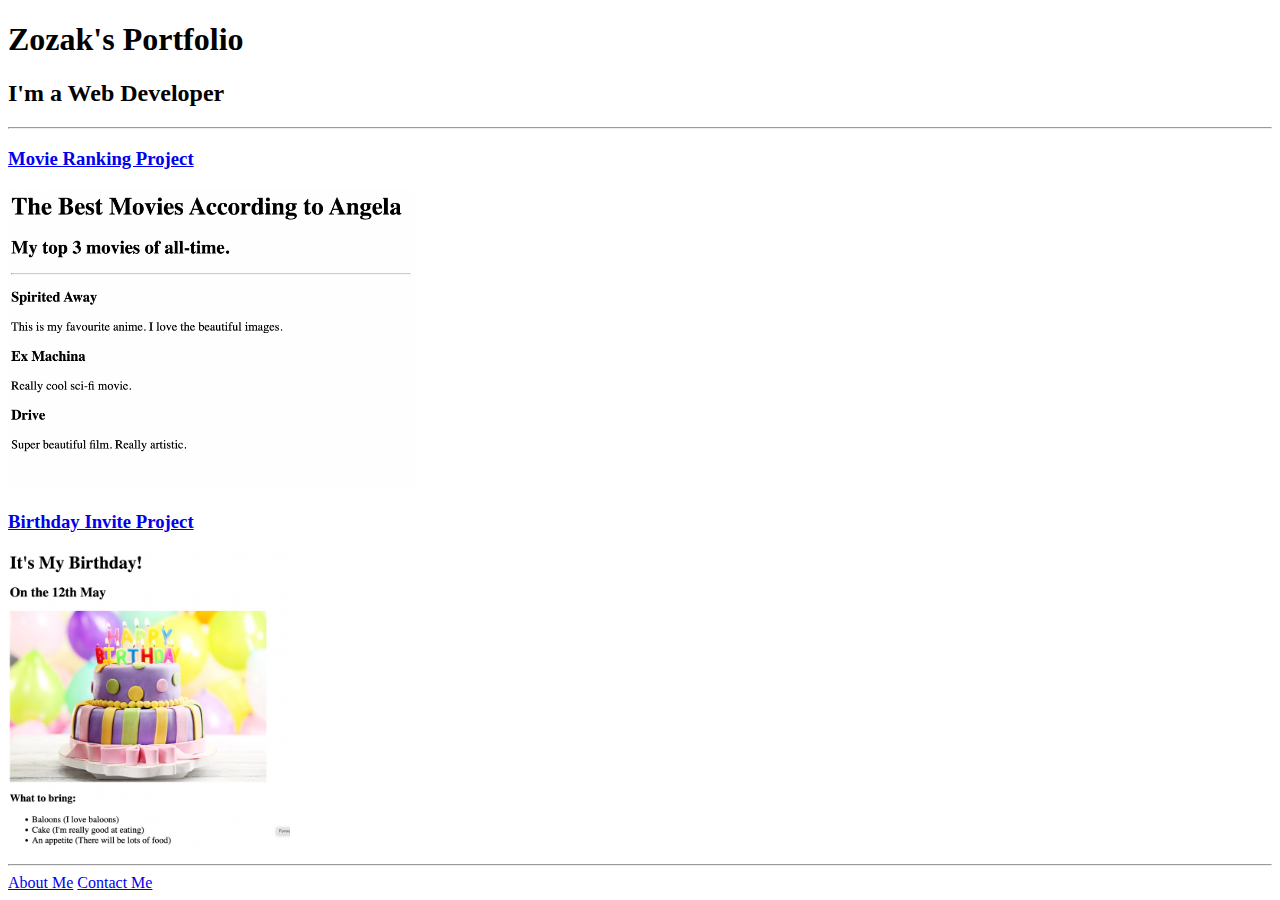
<file: 4.3 HTML Porfolio Project/index.html>
<!-- TODO 1: Create the HTML Boilerplate -->
<!DOCTYPE html>
<html lang="en">
  <head>
    <meta charset="UTF-8" />
    <meta http-equiv="X-UA-Compatible" content="IE=edge" />
    <meta name="viewport" content="width=device-width, initial-scale=1.0" />
    <title>Zozak's Portfolio</title>
  </head>
  <body>
    <h1>Zozak's Portfolio</h1>
    <h2>I'm a Web Developer</h2>
    <hr />
    <a href="./public/movie-ranking.html">
      <h3>Movie Ranking Project</h3>
    </a>
    <img
      src="./assets/images/movie-ranking.png"
      alt="movie-ranking"
      height="300"
    />
    <a href="./public/birthday-invite.html">
      <h3>Birthday Invite Project</h3>
    </a>
    <img
      src="./assets/images/birthday-invite.png"
      alt="birthday-invite"
      height="300"
    />
    <hr />
    <a href="./public/about.html">About Me</a>
    <a href="./public/contact.html">Contact Me</a>
  </body>
</html>
</file>
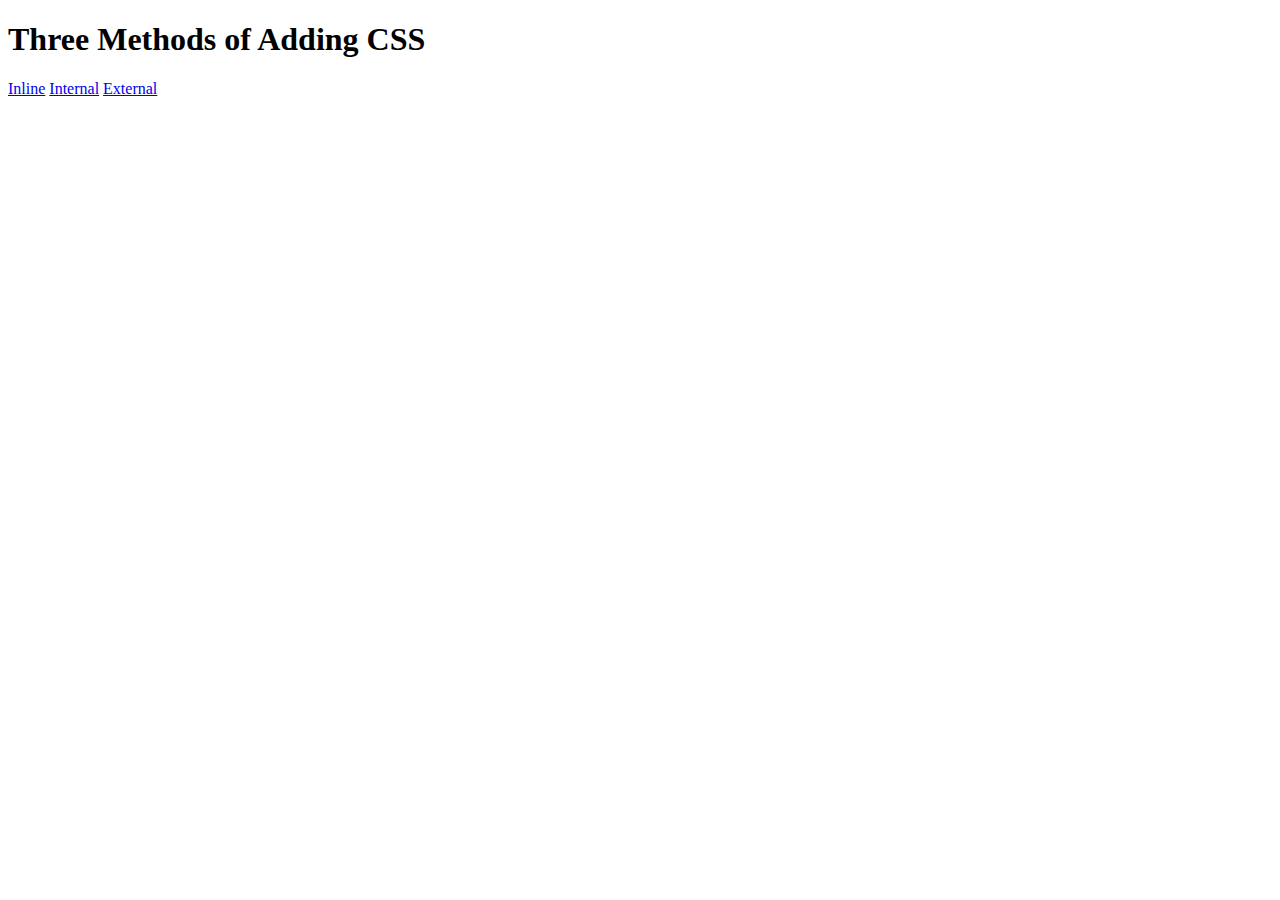
<file: 5.1. Adding CSS/index.html>
<!DOCTYPE html>
<html lang="en">
  <head>
    <meta charset="UTF-8" />
    <title>Adding CSS</title>
  </head>

  <body>
    <h1>Three Methods of Adding CSS</h1>
    <!-- Create 3 Links to The 3 Webpages: inline, internal and external -->
    <a href="./inline.html">Inline</a>
    <a href="./internal.html">Internal</a>
    <a href="./external.html">External</a>
  </body>
</html>
</file>
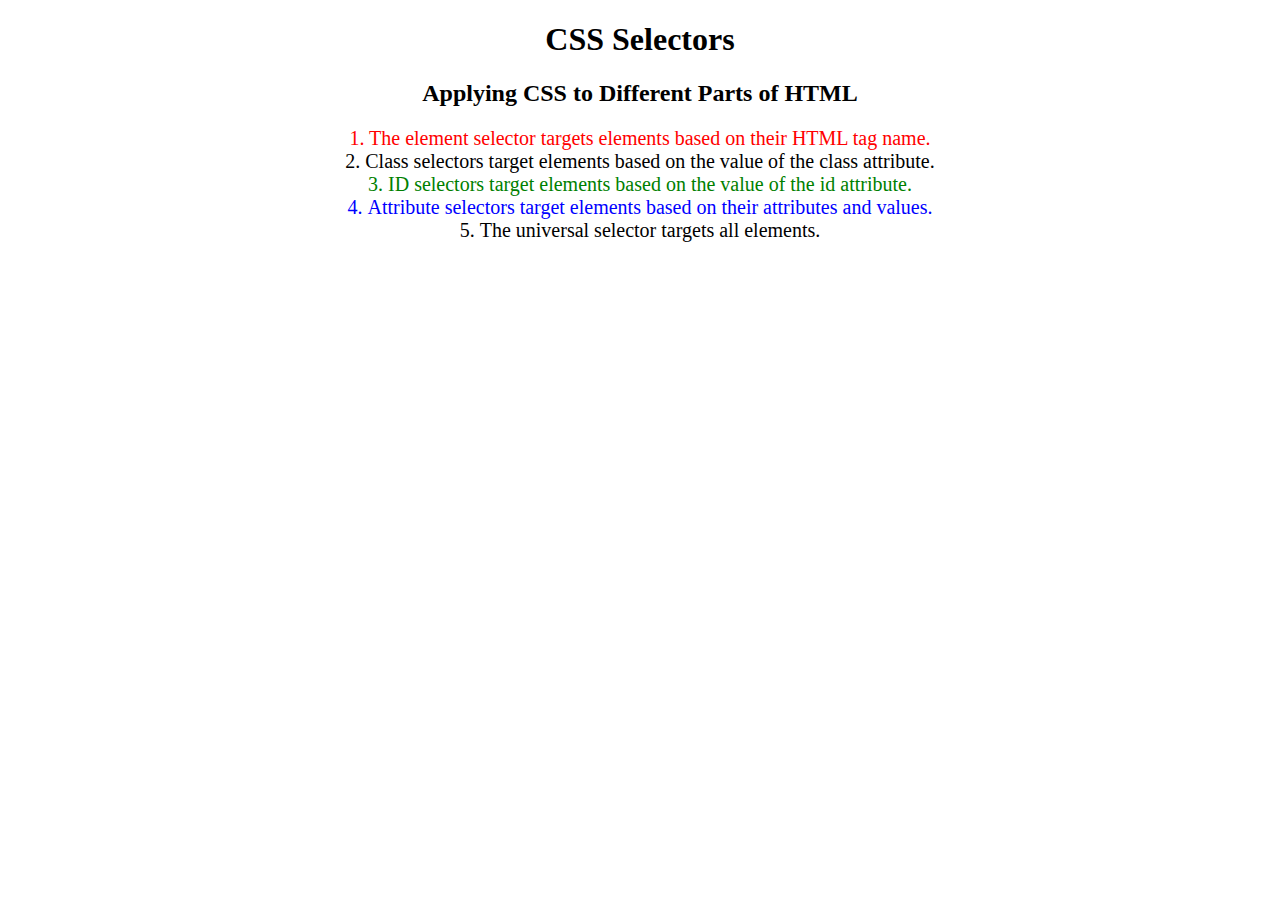
<file: 5.3 CSS Selectors/index.html>
<!DOCTYPE html>
<html lang="en">
  <head>
    <meta charset="UTF-8" />
    <title>CSS Selectors</title>
    <link rel="stylesheet" href="./style.css" />
  </head>

  <body>
    <h1>CSS Selectors</h1>
    <h2>Applying CSS to Different Parts of HTML</h2>
    <p class="note">
      1. The element selector targets elements based on their HTML tag name.
    </p>

    <ol>
      <li class="note" value="2">
        Class selectors target elements based on the value of the class
        attribute.
      </li>

      <li class="note" id="id-selector-demo" value="3">
        ID selectors target elements based on the value of the id attribute.
      </li>

      <li class="note" value="4">
        Attribute selectors target elements based on their attributes and
        values.
      </li>

      <li class="note" value="5">
        The universal selector targets all elements.
      </li>
    </ol>
  </body>
</html>
</file>
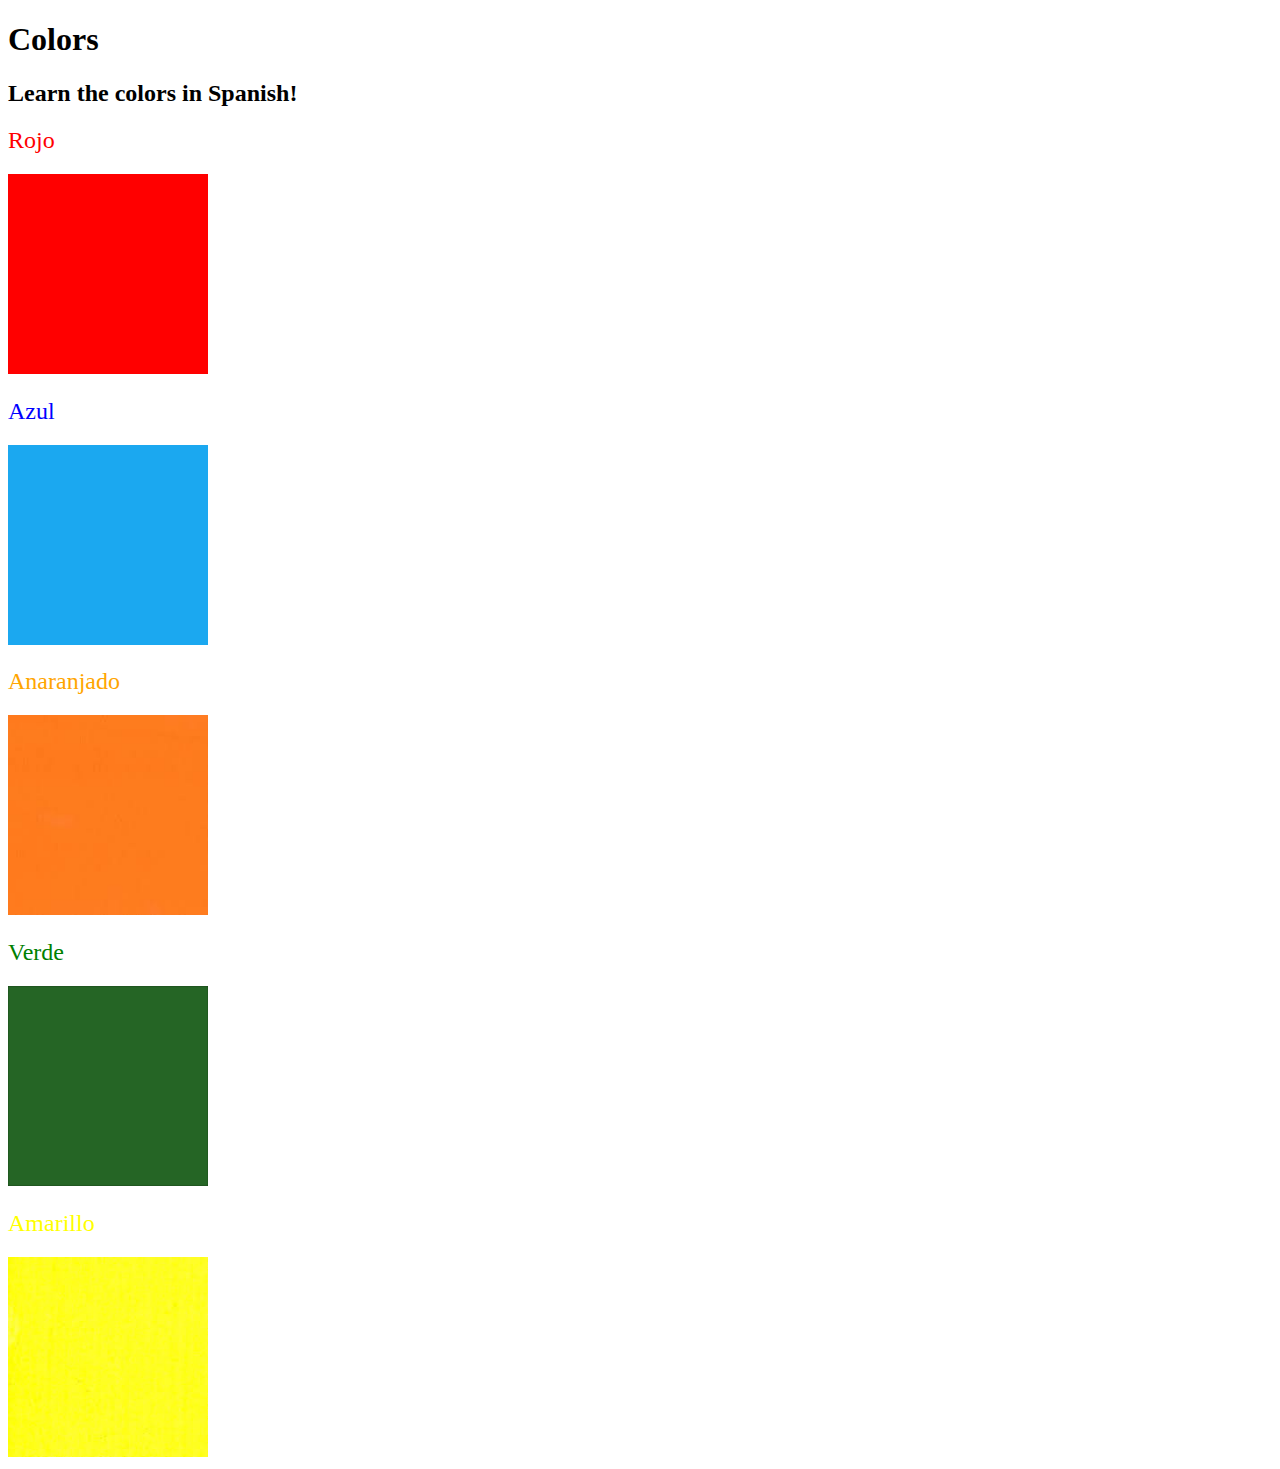
<file: 5.4 Color Vocab Project/index.html>
<!DOCTYPE html>
<html lang="en">

<head>
  <meta charset="UTF-8">
  <title>Spanish Vocabulary</title>
  <link rel="stylesheet" href="./style.css" />
</head>

<body>
  <h1>Colors</h1>
  <h2>Learn the colors in Spanish!</h2>
  <h2 class="color-title" id="red">Rojo</h2>
  <img class="color" src="./assets/images/red.png" alt="red" />

  <h2 class="color-title" id="blue">Azul</h2>
  <img src="./assets/images/blue.png" alt="blue" />

  <h2 class="color-title" id="orange">Anaranjado</h2>
  <img src="./assets/images/orange.png" alt="orange" />

  <h2 class="color-title" id="green">Verde</h2>
  <img src="./assets/images/green.png" alt="green" />

  <h2 class="color-title" id="yellow">Amarillo</h2>
  <img src="./assets/images/yellow.png" alt="yellow" />
</body>

</html>

<!-- 
TODOs
IMPORTANT: You should not need to make ANY CHANGES to index.html
All code should be written in your CSS file.

1. Create a CSS file and incorporate it as an external stylesheet.
2. Use CSS to style each of the color titles to meaning. 
Hint: Use the id to help if you don't know the words in spanish.
3. Use CSS to change all the color titles to have "font-weight: normal;"
4. Use CSS (not HTML) to make all the images 200px heigh and 200px wide. 
Hint: 
https://developer.mozilla.org/en-US/docs/Web/CSS/height
https://developer.mozilla.org/en-US/docs/Web/CSS/width
-->
</file>
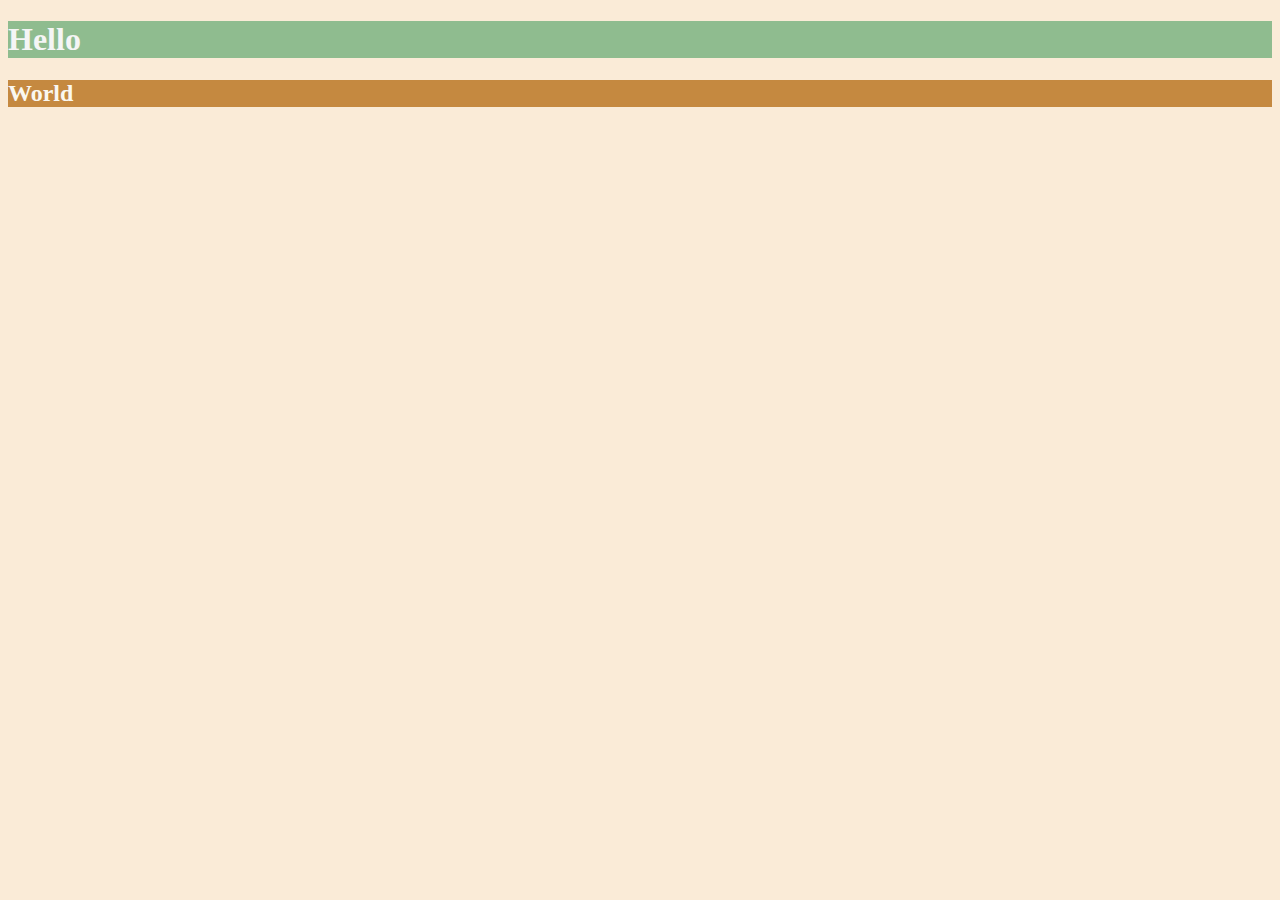
<file: 6.0 CSS Colors/index.html>
<!DOCTYPE html>
<html lang="en">
  <head>
    <meta charset="UTF-8" />
    <title>Colors</title>
    <style>
      /* Write your CSS code here. */
      /* 1. Make the background of the webpage "antiquewhite"
    2. Make the h1 "whitesmoke"
    3. Make the background of the h1 "darkseagreen"
    4. Make the h2 #FAF8F1
    5. Make the background of the h2 "#C58940" */
      body {
        background-color: antiquewhite;
      }

      h1 {
        color: whitesmoke;
        background-color: darkseagreen;
      }

      h2 {
        color: #faf8f1;
        background-color: #c58940;
      }
    </style>
  </head>

  <body>
    <h1>Hello</h1>
    <h2>World</h2>
  </body>
</html>
</file>
<file: 5.3 CSS Selectors/style.css>
ol {
  margin-left: -40px;
  margin-top: -20px;
  list-style-position: inside;
}

/* Write your CSS below, don't change the rules above. */
* {
  text-align: center;
}

p {
  color: red;
}

.note {
  font-size: 20px;
}

#id-selector-demo {
  color: green;
}

li[value="4"] {
  color: blue;
}
</file>
<file: 5.4 Color Vocab Project/style.css>
.color-title {
  font-weight: normal;
}

img {
  height: 200px;
  width: 200px;
}

#red {
  color: red;
}

#orange {
  color: orange;
}

#yellow {
  color: yellow;
}

#green {
  color: green;
}

#blue {
  color: blue;
}
</file>
